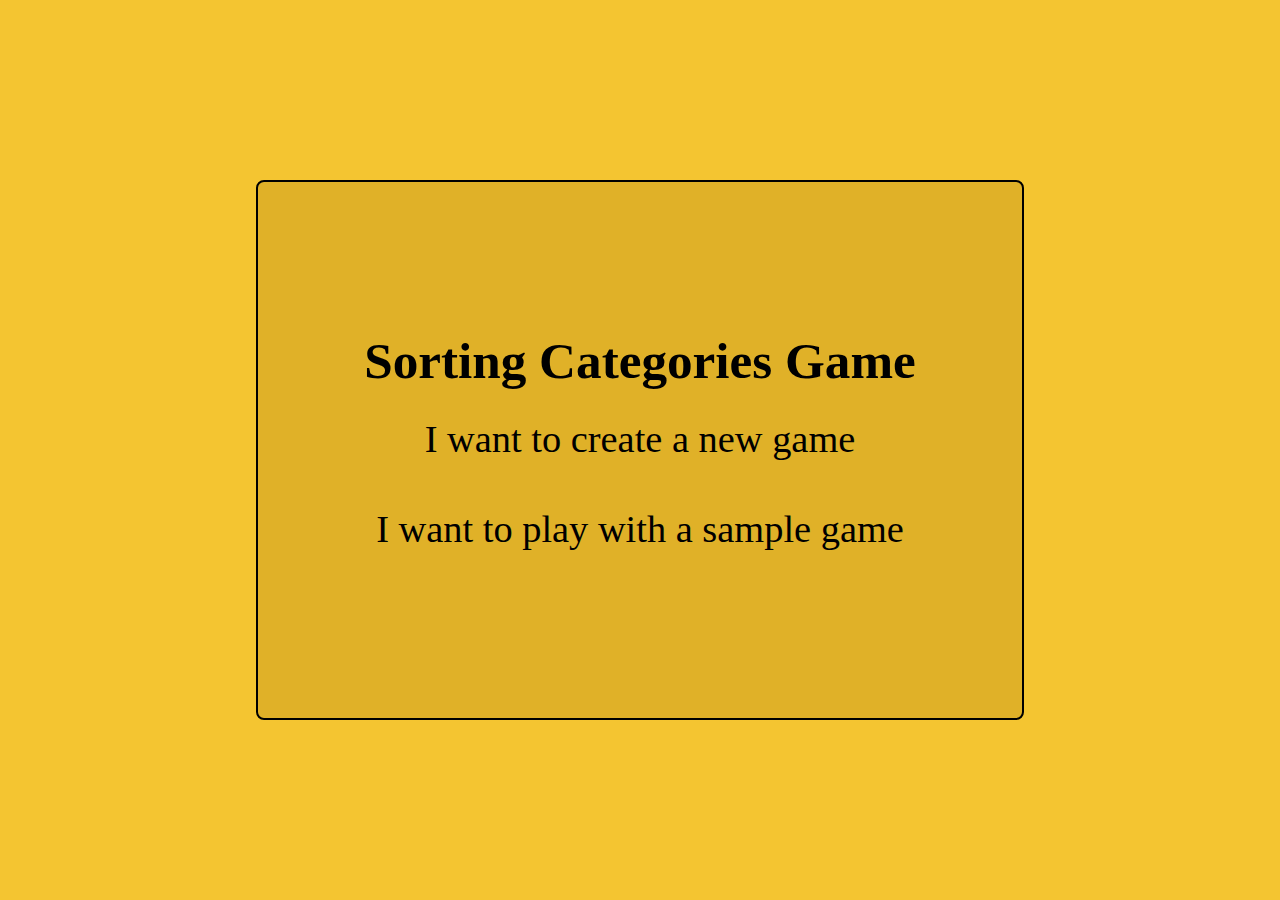
<file: index.html>
<!DOCTYPE html>
<html lang="en">

<head>
    <meta charset="UTF-8">
    <meta name="viewport" content="width=device-width, initial-scale=1.0">
    <title>Find ten</title>
    <link rel="stylesheet" href="index.css">
    <link href="https://fonts.cdnfonts.com/css/snackid" rel="stylesheet">
    <link rel="stylesheet" href="https://cdnjs.cloudflare.com/ajax/libs/animate.css/4.1.1/animate.min.css" />

</head>

<body>
    <div id='container' class="hidden"></div>
    <!-- <div id="mainScreen"></div> -->

    <script src="index.js" type="module"></script>
</body>

</html>
</file>
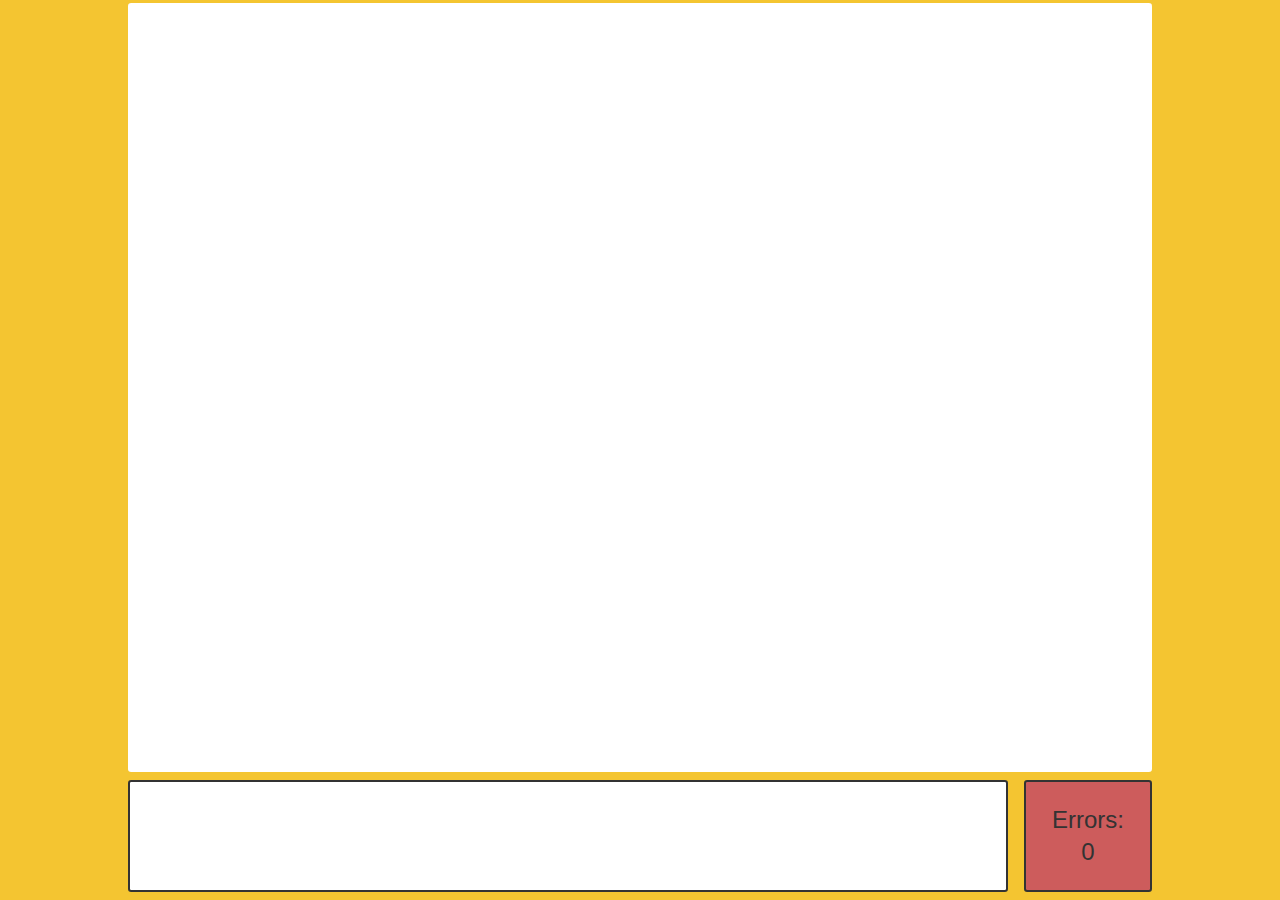
<file: game.html>
<!DOCTYPE html>
<html lang="en">

<head>
    <meta charset="UTF-8">
    <meta name="viewport" content="width=device-width, initial-scale=1.0">
    <title>Game Layout</title>
    <link rel="stylesheet" href="game.css">
    <link rel="stylesheet" href="https://cdnjs.cloudflare.com/ajax/libs/animate.css/4.1.1/animate.min.css" />
</head>

<body>
    <div class="game-container">
        <div class="panels">
        </div>
        <div class="bottom-container">
            <div id="information-container">
                <p></p>
            </div>
            <div id="errors" class="stat-container">
                Errors:<br>0
            </div>
        </div>
    </div>
    <div id="game-won" class="hide">
        <div>
            <h1>You found items in all categories!</h1>
        </div>
        <div id="game-won-feedback">
        </div>
        <!-- <div id="game-won-stats">
            <h1 id='gameWonErrors' style="color: indianred;">Errors:&nbsp;&nbsp;</h1>
        </div> -->
    </div>
    <!-- Script -->
    <script type="module" src="game.js"></script>
</body>

</html>
</file>
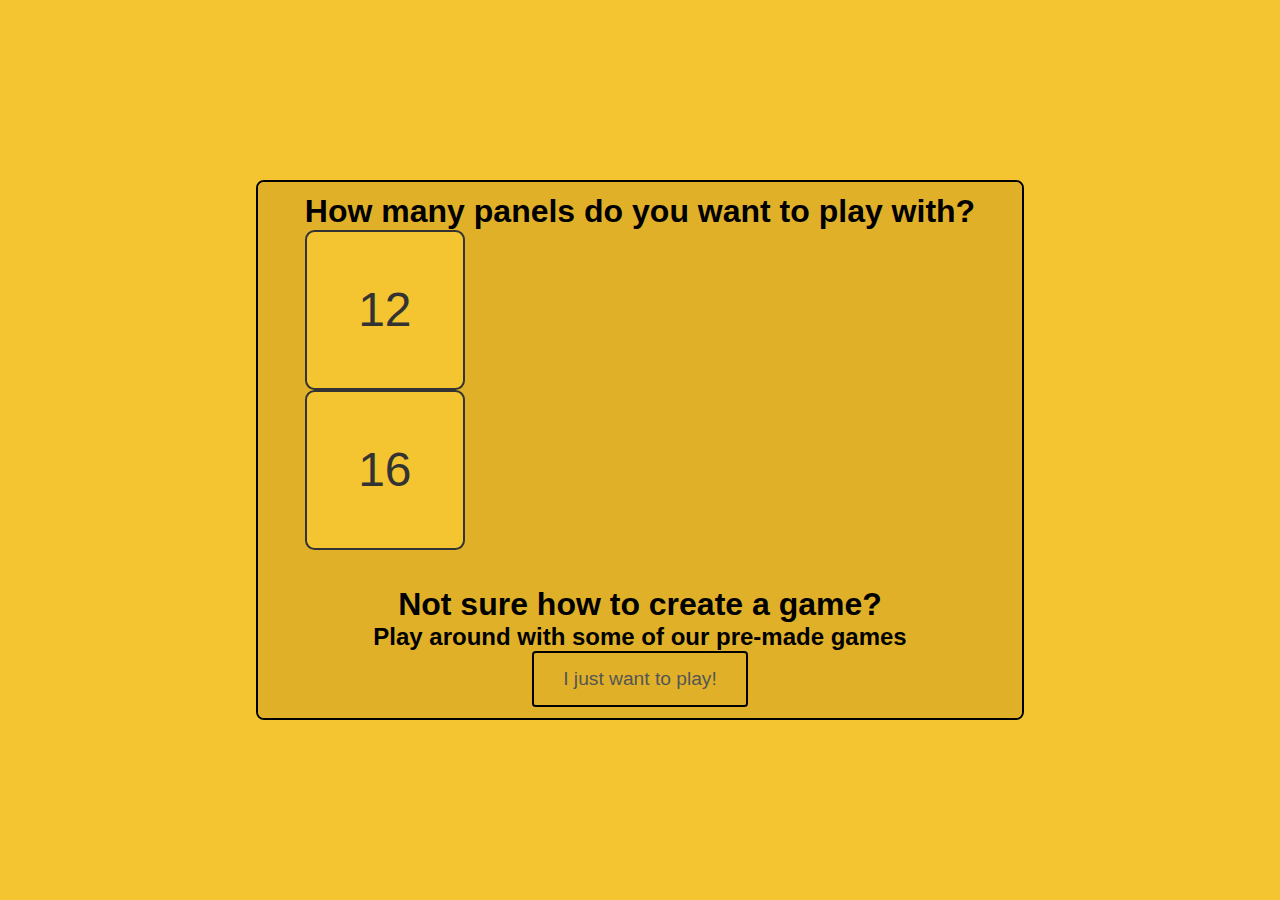
<file: index2.html>
<!DOCTYPE html>
<html lang="en">

<head>
    <meta charset="UTF-8">
    <meta name="viewport" content="width=device-width, initial-scale=1.0">
    <title>Find ten</title>
    <link rel="stylesheet" href="index.css">
</head>

<body>

    <div id="container1" class="container">
        <div class="select-panels">
            <h1> How many panels do you want to play with?</h1>
            <div class="number-panels">
                <button class="card" onclick="renderPanels(12)">12
                </button>
                <button class="card" onclick="renderPanels(16)">16
                </button>
            </div>
            <br /><br />
            <h1>Not sure how to create a game?</h1>
            <h2>Play around with some of our pre-made games</h2>
            <button id="play-game" class="button">I just want to play!</button>
        </div>


    </div>
    <div id="container2" class="container hidden">
        <div class='prompt'>
            <input type="text" id="prompt"
                placeholder="Write instructions for your students, e.g. 'Find all the European capitals'"></input>
        </div>
        <div class="panels">
        </div>

        <button id="submit-button" class="button">Start game</button>
    </div>
    <script src="index.js"></script>
</body>

</html>
</file>
<file: index.css>
* {
    font-family: "Poppins", sans-serif;
    margin: 0;
    padding: 0;
    box-sizing: border-box;
}

body {
    background-color: #f4c531;
    display: flex;
    align-items: center;
    justify-content: center;
    height: 100vh;
    width: 100vw;
}

#wallpaper {
    height: 100%;
    width: 100%;
    background-image: url('assets/wide.png');
    background-repeat: no-repeat;
    background-attachment: fixed;
    background-size: contain;
    background-position: center;
    display: flex;
    flex-direction: column;
    justify-content: center;
    align-items: center;
    gap: 2rem;
}

.hidden {
    display: none;
}

.links {
    padding: 1rem 2rem;
    font-size: 3vw;
    border: 3px solid transparent;
    font-family: Cambria, Cochin, Georgia, Times, 'Times New Roman', serif
}



.links:hover {
    cursor: pointer;
    background-color: #f4c531;
    border-radius: 0.5rem;
    border: 3px solid #333;
}


button {
    padding: 0.8em 1.5em;
    font-size: 1.2em;
    font-weight: 500;
    color: #555555;
    background-color: #e0b128;
    border: none;
    border-radius: 0.2em;
    border: 2px solid black;
    cursor: pointer;
    transition: background-color 0.3s ease;
}

button:hover {
    background-color: #555555;
    color: white;
}


/* central container */
.container {
    position: absolute;
    border: 2px solid black;
    padding: 1rem 2rem;
    background-color: #e0b128;
    width: 60vw;
    height: 60vh;
    display: flex;
    flex-direction: column;
    justify-content: center;
    align-items: center;
    text-align: center;
    gap: 0.5em;
    /* background-color: white; */
    border-radius: 0.5em;
    /* Default layout: side-by-side columns */
    overflow: scroll;
}

/* screen-wide container */

#screen-wide {
    position: absolute;
    width: 100vw;
    height: 100vh;
    padding: 1rem 2rem;
    gap: 1rem;
    display: flex;
    flex-direction: column;
    justify-content: center;
    align-items: center;
    text-align: center;
    /* Default layout: side-by-side columns */
    overflow: scroll;
}

/* Container 1 */


.horizontal-panels {
    display: flex;
    flex-direction: row;
    justify-content: center;
    width: 100%;
    gap: 2rem;
}



.card:hover {
    background-color: #e0b128;
    border: 2px solid #555555;

}


.card {
    background-color: #f4c531;
    border: 2px solid #333;
    font-size: 3rem;
    display: flex;
    justify-content: center;
    align-items: center;
    text-align: center;
    color: #333;
    transition: all 0.3s ease-in-out;
    cursor: pointer;
    overflow: hidden;
    border-radius: 0.2em;
    width: 10rem;
    height: 10rem;
}


.input-box {
    background-color: white;
    text-align: center;
    border: 0px;
    flex-grow: 1;
    height: 100%;
    font-size: 2rem;
}

.input-box::placeholder {
    color: #333;
}

.input-box:focus {
    outline: none;
}


/* Container 2 */


.hidden {
    display: none;
}


/* Responsive grid */

.responsive-grid {
    display: grid;
    width: 100%;
    height: 100%;
    margin: auto;
    /* Center the grid */
    gap: 10px;
    /* Space between grid items */
    grid-template-columns: 1fr 1fr;
    /* Always two columns */

    .grid-item {
        display: flex;
        flex-direction: column;
        justify-content: space-between;
        height: 100%;
        gap: 0.2rem;
        border-radius: 0.2rem;
        /* Ensuring full height of the container */
    }


}

/* Small row (heading) */
.heading-row {
    flex: 0 1 20%;
    /* Takes up 15-20% of the height */
    display: flex;
    align-items: center;
    justify-content: center;
    background-color: #e0b128;
    border-radius: 0.2rem;
    border: 1px solid black;
    padding: 0.2rem 0rem;

    /* Transparent text input for category heading */
    .category-input {
        background-color: transparent;
        border: none;
        width: 100%;
        height: 100%;
        outline: none;
        /* Remove focus outline */
        color: black;
        /* Change to match your design */
        font-size: 2vw;
        text-align: center;
    }
}

.panel {
    padding: 0.2rem;
    border: 1px solid black;
    border-radius: 0.2rem;
    height: 100%;
    position: relative;
    /* Positioning for textbox */
    display: flex;
    flex-direction: column;
    justify-content: center;
    align-items: center;

    .item-input {
        background-color: transparent;
        border: none;
        width: 90%;
        height: 90%;
        color: black;
        /* Change to match your design */
        font-size: 1.5vw;
        text-align: center;
        align-items: center;
        white-space: initial;
        /* Allow text wrapping */
        outline: none;
        /* Remove focus outline */
        resize: none;
        /* Prevent resizing */
        overflow: auto;
        /* Enable scrolling if needed */
    }
}
</file>
<file: game.css>
/* Reset and base styles */
* {
    margin: 0;
    padding: 0;
    box-sizing: border-box;
}

body {
    font-family: Arial, sans-serif;
    background-color: #f4c531;
    display: flex;
    justify-content: center;
    align-items: center;
    height: 100vh;
}

.panel img {
    position: absolute;
    width: 0;
    height: 0;
    opacity: 0;
    transition: all 0.5s ease;
    z-index: 99;
}

img.animate {
    animation: growShrink 1s ease
        /* goUp 1s ease; */
}

/* Game Container */
.game-container {
    padding-top: 0.2rem;
    position: absolute;
    top: 0;
    width: 80vw;
    /* Covers 80% of the screen width */
    height: 100vh;
    /* Full height of the screen */
    display: flex;
    flex-direction: column;
    /* background-color: darkgoldenrod; */
    overflow: hidden;
}

.disable-clicks {
    pointer-events: none;
}

/* Panels Section */
.panels {
    background-color: white;
    border-radius: 0.2rem;
    padding: 0.2rem;
    display: grid;
    flex-grow: 1;
    gap: 0.2rem;
    /* Takes up all space except the prompt row */
    grid-template-columns: repeat(4, 1fr);
    /* gap: 0rem; */
    /* 4 columns */
    grid-template-rows: repeat(auto-fit, minmax(7em, 1fr));
    /* 3 rows */
    /* border: 1px dashed darkgoldenrod; */
}

.panel {
    position: relative;
    background-color: #f4c531;
    border: 2px solid #333;
    border-radius: 0.2em;
    padding: 0rem 1rem;
    display: flex;
    justify-content: center;
    align-items: center;
    text-align: center;
    font-size: 1.2em;
    line-height: 2rem;
    /* font-weight: bold; */
    color: #333;
    transition: all 0.3s ease-in-out;
    cursor: pointer;
}

.panel:hover {
    background-color: #e0b128;
    border: 2px solid #f4c531;
}

.panel.correct {
    background-color: darkseagreen;
    border: 2px solid darkolivegreen;

}

.panel.correct:hover {
    background-color: darkseagreen;
    border: 2px solid darkolivegreen;


}

.panel.incorrect {
    background-color: indianred;
    text-decoration: line-through;
    border: 5px solid darkred;

}

.panel.incorrect:hover {
    background-color: indianred;
    opacity: 0.8;
    border: 5px solid darkred;

}



/* Prompt Section */

.bottom-container {
    padding: 0.5rem 0rem;
    height: 8rem;
    gap: 1rem;
    /* Fixed height for the prompt */
    /* background-color: #e0b128; */
    color: #333;
    display: flex;
    flex-direction: row;
    /* border: 2px solid #333; */
}

#information-container {
    display: flex;
    flex-direction: column;
    justify-content: center;
    flex: 1;
    text-align: center;
    font-size: clamp(1.2rem, 1.4rem, 1.6rem);
    line-height: 2rem;
    /* text-align: center; */
    padding: 1rem;
    border: 2px solid #333;
    border-radius: 0.2rem;
    background-color: white;
}

.stat-container {
    font-size: 1.5rem;
    display: flex;
    justify-content: center;
    align-items: center;
    line-height: 2rem;
    width: 8rem;
    padding: 0.2rem;
    border: 2px solid #333;
    border-radius: 0.2rem;
    text-align: center;
}

#errors {
    background-color: indianred;
}

#found {
    background-color: darkseagreen;
}

#game-won {
    display: flex;
    position: absolute;
    width: 100vw;
    height: 100vh;
    overflow: scroll;
    flex-direction: column;
    padding: 5rem;
    gap: 2rem;
    /* justify-content: center; */
    align-items: center;
    background-color: #f4c531;
}

#game-won.hide {
    display: none;
}

#game-won-feedback {
    display: flex;
    /* position: absolute; */
    flex-direction: column;
    gap: 3rem;
    justify-content: center;
    align-items: center;
}

.row {
    gap: 2rem;

    .panel {
        height: 10rem;
    }
}

.row.grid {
    display: grid;
    gap: 1rem;
    grid-template-columns: 1fr 1fr 1fr 1fr;
    justify-content: center;
    align-items: center;
}

.row.flexed {
    display: flex;
    flex-direction: column;
    text-align: center;
    justify-content: center;
    align-items: center;
}



#game-won-stats {
    display: grid;
    height: 50%;
    width: 90%;
    /* flex-grow: 1; */
    grid-template-columns: repeat(4, 1fr);
    grid-template-rows: repeat(auto-fit, minmax(5rem, 1fr));
    /* grid-template-rows: repeat(4, 1fr); */
    gap: 1rem;
}



/* animations */

@keyframes growShrink {
    0% {
        position: absolute;
        width: 5rem;
        height: 5rem;
        opacity: 0;
        transform: scale(1.0);
    }

    50% {
        position: absolute;
        width: 5rem;
        height: 5rem;
        opacity: 1;
        transform: scale(0.8);
        transform: translateY(-30px);
    }

    100% {
        position: absolute;
        width: 5rem;
        height: 5rem;
        aspect-ratio: 1 / 1;
        opacity: 0.2;
        transform: scale(1.5);
        transform: translateY(-50px);

    }

}
</file>
